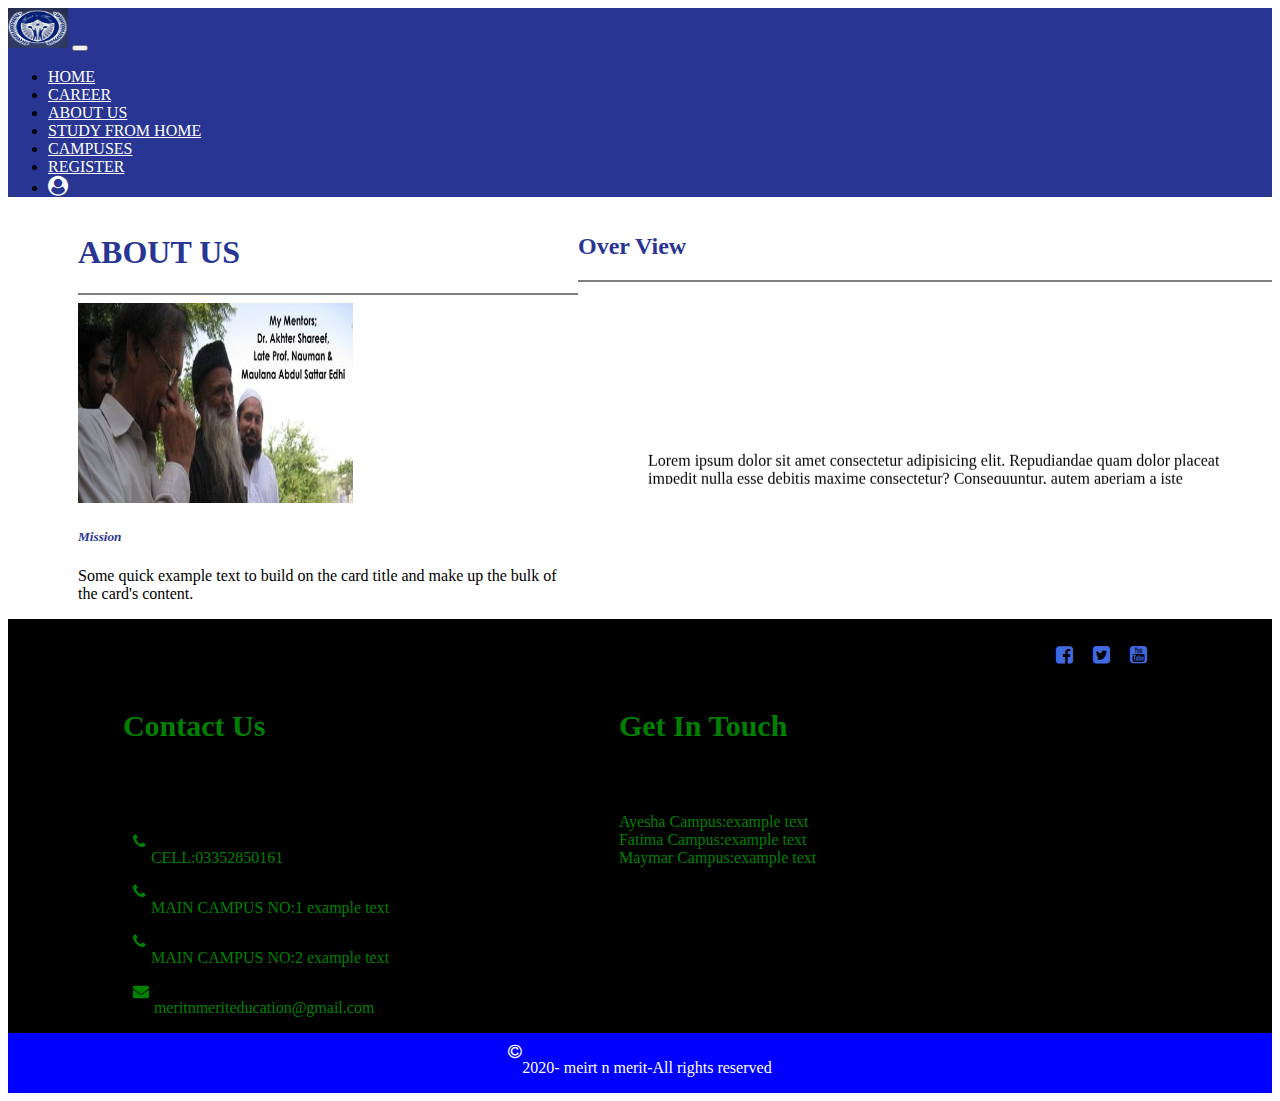
<file: images/about_us.html>
<!DOCTYPE html>
<html lang="en">
<head>
    <meta charset="UTF-8">
    <meta name="viewport" content="width=device-width, initial-scale=1.0">
    <title>Document</title>
    <link rel="stylesheet" href="https://stackpath.bootstrapcdn.com/bootstrap/4.5.0/css/bootstrap.min.css" integrity="sha384-9aIt2nRpC12Uk9gS9baDl411NQApFmC26EwAOH8WgZl5MYYxFfc+NcPb1dKGj7Sk" crossorigin="anonymous">
    <link rel="stylesheet" href="../style.css">
    <link rel="stylesheet" href="https://cdnjs.cloudflare.com/ajax/libs/font-awesome/4.7.0/css/font-awesome.min.css">
</head>
<body>
    <nav class="navbar navbar-expand-lg navbar-light bg-light">
        <a class="navbar-brand" href="#"><img src="logo.jpg" alt=""></a>
        <button class="navbar-toggler" type="button" data-toggle="collapse" data-target="#navbarText" aria-controls="navbarText" aria-expanded="false" aria-label="Toggle navigation">
          <span class="navbar-toggler-icon"></span>
        </button>
        <div class="collapse navbar-collapse" id="navbarText">
            <ul class="navbar-nav mr-auto">
               
              </ul>
          <span class="navbar-text">
            <ul class="navbar-nav mr-auto">
                <li class="nav-item active">
                  <a class="nav-link" href="../index.html">HOME<span class="sr-only">(current)</span></a>
                </li>
                <li class="nav-item">
                  <a class="nav-link" href="career.html">CAREER</a>
                </li>
                <li class="nav-item">
                  <a class="nav-link" href="#">ABOUT US</a>
                </li>
                <li class="nav-item">
                    <a class="nav-link" href="study_from_home.html">STUDY FROM HOME</a>
                  </li>
                  <li class="nav-item">
                    <a class="nav-link" href="campuses.html">CAMPUSES</a>
                  </li>

                  <li class="nav-item">
                    <a class="nav-link" href="images/about_us.html">REGISTER</a>
                  </li>


                  <li class="nav-item">
                    <a class="nav-link" href="images/about_us.html"><i class="fa fa-user-circle" aria-hidden="true"></i></a>
                  </li>
              </ul>
          </span>
        </div>
      </nav>





      <div class="about"> 
        <div > <div class="car">
          <h1>ABOUT US</h1>
          <hr style=" height:2px;border-width:0;color:gray;background-color:gray">
          <div class="card_car" style="width: ">
          <img src="about.jpg"  class="card-img-top" alt="...">
          <div class="card-body">
            <h5 class="card-title">Mission</h5>
            <p class="card-text"> Some quick example text to build on the card title and make up the bulk of the card's content.</p>
          </div>
        </div></div>
      </div>
        <div >
          <h2 id="over">Over View</h2>
          <hr style=" height:2px;border-width:0;color:gray;background-color:gray">
          
        <div class="overview"><div>
          <marquee behavior="scroll" onmouseover="this.stop();"  onmouseout="this.start();" direction="up">
       <p>Lorem ipsum dolor sit amet consectetur adipisicing elit. 
         Repudiandae quam dolor placeat impedit nulla esse debitis 
         maxime consectetur? Consequuntur, autem aperiam a iste 
         reprehenderit suscipit officiis omnis vero exercitationem 
         <br>
         
         
         Lorem ipsum dolor, sit amet consectetur adipisicing elit.
          Modi expedita dolorum eveniet impedit laborum, praesentium 
          voluptate repellendus veritatis corrupti nesciunt quos
           vero laboriosam doloribus odit pariatur, a id! Voluptatibus, <br>
           Lorem ipsum dolor, sit amet consectetur adipisicing elit.
          Modi expedita dolorum eveniet impedit laborum, praesentium 
          voluptate repellendus veritatis corrupti nesciunt quos
           vero laboriosam doloribus odit pariatur, a id! Voluptatibus, esse.
        </p>
          </marquee>

      </div></div></div>
      </div>


      <div class="footer">
        <div class="cont_1">
          <h6>Contact Us</h6>
        <div class="ft_1">
          <div><i class="fa fa-phone" aria-hidden="true"></i></div>
          <div> <p> CELL:03352850161</p></div>
        </div>
      
        <div class="ft_2">
          <div><i class="fa fa-phone" aria-hidden="true"></i></div>
          <div> <p>MAIN CAMPUS NO:1 example text</p></div>
        </div>
      
      
        <div class="ft_3">
          <div><i class="fa fa-phone" aria-hidden="true"></i></div>
          <div> <p>MAIN CAMPUS NO:2 example text</p></div>
        </div>
      
        <div class="ft_4">
          <div><i class="fa fa-envelope" aria-hidden="true"></i></div>
          <div> <p> meritnmeriteducation@gmail.com</p></div>
        </div>
      </div>
      <div class="cont_2">
        <h6>Get In Touch</h6>
      
        <div><p>Ayesha Campus:example text <br>
        Fatima Campus:example text <br>
      Maymar Campus:example text</p></div>
      </div>
      <div class="cont_3">
        <div class="socialmedia">
          <div class="fb"><a href="https://www.facebook.com/pages/Merit-N-Merit-Ayesha-Campus/515050388643199"> <i class="fa fa-facebook-square" aria-hidden="true"></i></a></div>
          <div class="twi"> <a href="#"><i class="fa fa-twitter-square" aria-hidden="true"></i></a></div>
          <div class="you"> <a href="#"><i class="fa fa-youtube-square" aria-hidden="true"></i></a></div>
        </div>
      </div>
      
      
      
      
      
      </div>

      
      
      <div class="footer_2">
        <div class="c_logo">
          <div><i class="fa fa-copyright" aria-hidden="true"></i></div>
          <div> <p>2020- meirt n merit-All rights reserved</p></div>
        </div>
        
      </div>
      
      
      



      <script src="https://code.jquery.com/jquery-3.5.1.slim.min.js" integrity="sha384-DfXdz2htPH0lsSSs5nCTpuj/zy4C+OGpamoFVy38MVBnE+IbbVYUew+OrCXaRkfj" crossorigin="anonymous"></script>
<script src="https://cdn.jsdelivr.net/npm/popper.js@1.16.0/dist/umd/popper.min.js" integrity="sha384-Q6E9RHvbIyZFJoft+2mJbHaEWldlvI9IOYy5n3zV9zzTtmI3UksdQRVvoxMfooAo" crossorigin="anonymous"></script>
<script src="https://stackpath.bootstrapcdn.com/bootstrap/4.5.0/js/bootstrap.min.js" integrity="sha384-OgVRvuATP1z7JjHLkuOU7Xw704+h835Lr+6QL9UvYjZE3Ipu6Tp75j7Bh/kR0JKI" crossorigin="anonymous"></script>
</body>
</html>
</file>
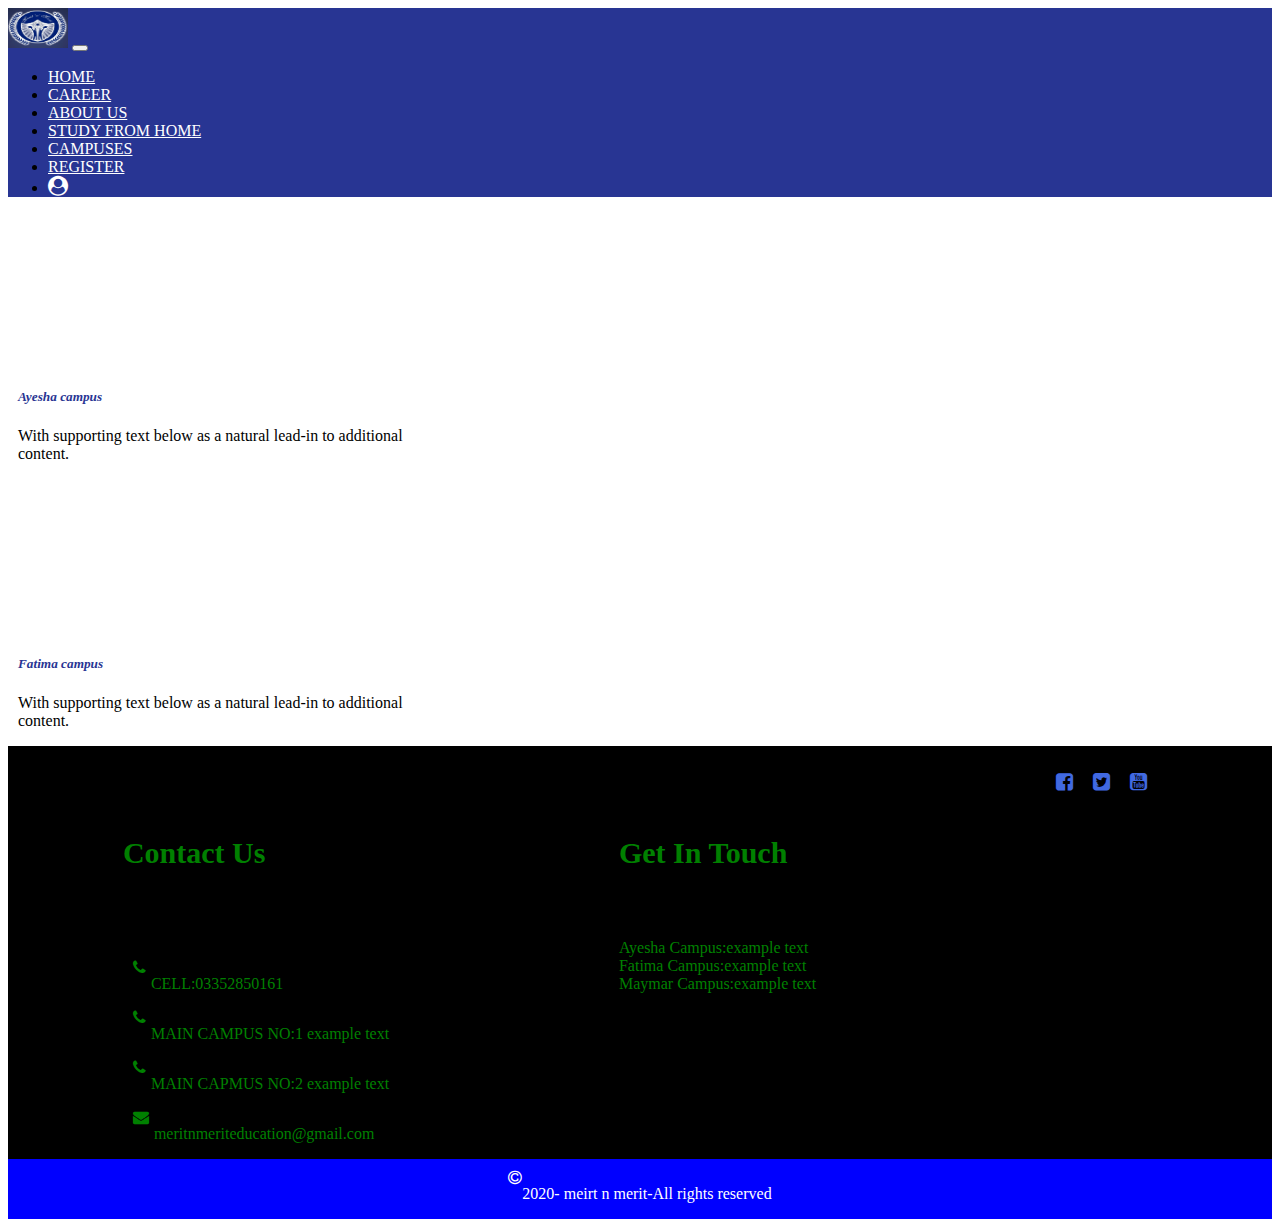
<file: images/campuses.html>
<!DOCTYPE html>
<html lang="en">
<head>
    <meta charset="UTF-8">
    <meta name="viewport" content="width=device-width, initial-scale=1.0">
    <title>Document</title>
    <link rel="stylesheet" href="https://stackpath.bootstrapcdn.com/bootstrap/4.5.0/css/bootstrap.min.css" integrity="sha384-9aIt2nRpC12Uk9gS9baDl411NQApFmC26EwAOH8WgZl5MYYxFfc+NcPb1dKGj7Sk" crossorigin="anonymous">
    <link rel="stylesheet" href="../style.css">
    <link rel="stylesheet" href="https://cdnjs.cloudflare.com/ajax/libs/font-awesome/4.7.0/css/font-awesome.min.css">
</head>
<body>

    <nav class="navbar navbar-expand-lg navbar-light bg-light">
        <a class="navbar-brand" href="#"><img src="logo.jpg" alt=""></a>
        <button class="navbar-toggler" type="button" data-toggle="collapse" data-target="#navbarText" aria-controls="navbarText" aria-expanded="false" aria-label="Toggle navigation">
          <span class="navbar-toggler-icon"></span>
        </button>
        <div class="collapse navbar-collapse" id="navbarText">
            <ul class="navbar-nav mr-auto">
               
              </ul>
          <span class="navbar-text">
            <ul class="navbar-nav mr-auto">
                <li class="nav-item active">
                  <a class="nav-link" href="../index.html">HOME<span class="sr-only">(current)</span></a>
                </li>
                <li class="nav-item">
                  <a class="nav-link" href="career.html">CAREER</a>
                </li>
                <li class="nav-item">
                  <a class="nav-link" href="about_us.html">ABOUT US</a>
                </li>
                <li class="nav-item">
                    <a class="nav-link" href="study_from_home.html">STUDY FROM HOME</a>
                  </li>
                  <li class="nav-item">
                    <a class="nav-link" href="#">CAMPUSES</a>
                  </li>

                  <li class="nav-item">
                    <a class="nav-link" href="images/about_us.html">REGISTER</a>
                  </li>


                  <li class="nav-item">
                    <a class="nav-link" href="images/about_us.html"><i class="fa fa-user-circle" aria-hidden="true"></i></a>
                  </li>
              </ul>
          </span>
        </div>
      </nav>


          
        <div class="mapp">

         <div class="row">
          <div class="col-sm-6">
            <div class="card_map_1">
              <div class="card-body">
                <div><iframe width="100%" height="100%" src="https://www.google.com/maps/embed?pb=!1m18!1m12!1m3!1d115778.09125085028!2d66.96412245829943!3d24.929843526783763!2m3!1f0!2f0!3f0!3m2!1i1024!2i768!4f13.1!3m3!1m2!1s0x3eb33f8ff70108f7%3A0xf62797b2e3704dd2!2sMerit%20&#39;n&#39;%20Merit%20School%20%26%20Institute%20Fatima%20Campus!5e0!3m2!1sen!2s!4v1591373142379!5m2!1sen!2s" width="600" height="450" frameborder="0" style="border:0;" allowfullscreen="" aria-hidden="false"
                   tabindex="0"></iframe></div>
                <h5 class="card-title">Ayesha campus</h5>
                <p class="card-text">With supporting text below as a natural lead-in to additional content.</p>
               
              </div>
            </div>
          </div>
          <div class="col-sm-6">
            <div class="card_map_1">
              <div class="card-body">
                <div><iframe height="100%" width="100%" src="https://www.google.com/maps/embed?pb=!1m14!1m8!1m3!1d57887.08641999925!2d67.0332293!3d24.934015!3m2!1i1024!2i768!4f13.1!3m3!1m2!1s0x3eb338b1b763ad09%3A0x819d53e06fdc195d!2sMerit%20&#39;n&#39;%20Merit%20School%20%26%20Institute!5e0!3m2!1sen!2s!4v1591371997715!5m2!1sen!2s" width="600" height="450" frameborder="0" style="border:0;" allowfullscreen="" aria-hidden="false" 
                  tabindex="0"></iframe></div>
                <h5 class="card-title">Fatima campus</h5>
                <p class="card-text">With supporting text below as a natural lead-in to additional content.</p>
                
              </div>
            </div>
          </div>
        </div>

        </div>


      <div class="footer">
        <div class="cont_1">
          <h6>Contact Us</h6>
        <div class="ft_1">
          <div><i class="fa fa-phone" aria-hidden="true"></i></div>
          <div> <p> CELL:03352850161</p></div>
        </div>
      
        <div class="ft_2">
          <div><i class="fa fa-phone" aria-hidden="true"></i></div>
          <div> <p>MAIN CAMPUS NO:1  example text</p></div>
        </div>
      
      
        <div class="ft_3">
          <div><i class="fa fa-phone" aria-hidden="true"></i></div>
          <div> <p>MAIN CAPMUS NO:2 example text</p></div>
        </div>
      
        <div class="ft_4">
          <div><i class="fa fa-envelope" aria-hidden="true"></i></div>
          <div> <p> meritnmeriteducation@gmail.com</p></div>
        </div>
      </div>
      <div class="cont_2">
        <h6>Get In Touch</h6>
      
        <div><p>Ayesha Campus:example text <br>
        Fatima Campus:example text <br>
      Maymar Campus:example text</p></div>
      </div>
      <div class="cont_3">
        <div class="socialmedia">
          <div class="fb"><a href="https://www.facebook.com/pages/Merit-N-Merit-Ayesha-Campus/515050388643199"> <i class="fa fa-facebook-square" aria-hidden="true"></i></a></div>
          <div class="twi"> <a href="#"><i class="fa fa-twitter-square" aria-hidden="true"></i></a></div>
          <div class="you"> <a href="#"><i class="fa fa-youtube-square" aria-hidden="true"></i></a></div>
        </div>
      </div>
      
      
      
      
      
      </div>


      <div class="footer_2">
        <div class="c_logo">
          <div><i class="fa fa-copyright" aria-hidden="true"></i></div>
          <div> <p>2020- meirt n merit-All rights reserved</p></div>
        </div>
        
      </div>
      
      
      </div>

    






    <script src="https://code.jquery.com/jquery-3.5.1.slim.min.js" integrity="sha384-DfXdz2htPH0lsSSs5nCTpuj/zy4C+OGpamoFVy38MVBnE+IbbVYUew+OrCXaRkfj" crossorigin="anonymous"></script>
<script src="https://cdn.jsdelivr.net/npm/popper.js@1.16.0/dist/umd/popper.min.js" integrity="sha384-Q6E9RHvbIyZFJoft+2mJbHaEWldlvI9IOYy5n3zV9zzTtmI3UksdQRVvoxMfooAo" crossorigin="anonymous"></script>
<script src="https://stackpath.bootstrapcdn.com/bootstrap/4.5.0/js/bootstrap.min.js" integrity="sha384-OgVRvuATP1z7JjHLkuOU7Xw704+h835Lr+6QL9UvYjZE3Ipu6Tp75j7Bh/kR0JKI" crossorigin="anonymous"></script>
</body>
</html>
</file>
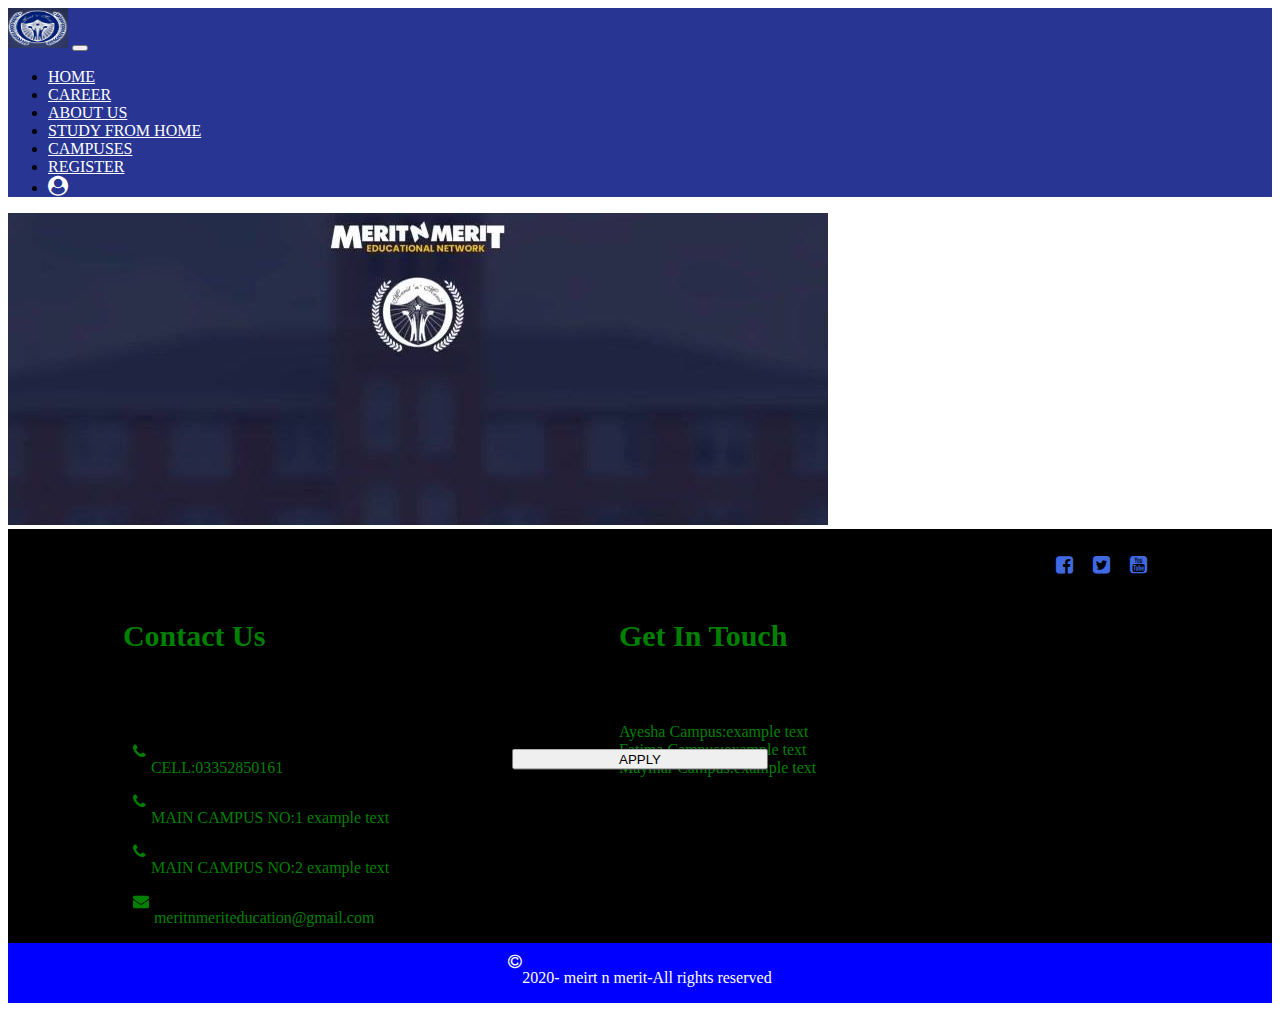
<file: images/career.html>
<!DOCTYPE html>
<html lang="en">
<head>
    <meta charset="UTF-8">
    <meta name="viewport" content="width=device-width, initial-scale=1.0">
    <title>career</title>
    <link rel="stylesheet" href="https://stackpath.bootstrapcdn.com/bootstrap/4.5.0/css/bootstrap.min.css" integrity="sha384-9aIt2nRpC12Uk9gS9baDl411NQApFmC26EwAOH8WgZl5MYYxFfc+NcPb1dKGj7Sk" crossorigin="anonymous">
    <link rel="stylesheet" href="../style.css">
    <link rel="stylesheet" href="https://cdnjs.cloudflare.com/ajax/libs/font-awesome/4.7.0/css/font-awesome.min.css">
</head>
<body>
    <nav class="navbar navbar-expand-lg navbar-light bg-light">
        <a class="navbar-brand" href="#"><img src="logo.jpg" alt=""></a>
        <button class="navbar-toggler" type="button" data-toggle="collapse" data-target="#navbarText" aria-controls="navbarText" aria-expanded="false" aria-label="Toggle navigation">
          <span class="navbar-toggler-icon"></span>
        </button>
        <div class="collapse navbar-collapse" id="navbarText">
            <ul class="navbar-nav mr-auto">
               
              </ul>
          <span class="navbar-text">
            <ul class="navbar-nav mr-auto">
                <li class="nav-item active">
                  <a class="nav-link" href="../index.html">HOME<span class="sr-only">(current)</span></a>
                </li>
                <li class="nav-item">
                  <a class="nav-link" href="#">CAREER</a>
                </li>
                <li class="nav-item">
                  <a class="nav-link" href="about_us.html">ABOUT US</a>
                </li>
                <li class="nav-item">
                    <a class="nav-link" href="study_from_home.html">STUDY FROM HOME</a>
                  </li>
                  <li class="nav-item">
                    <a class="nav-link" href="campuses.html">CAMPUSES</a>
                  </li>


                  <li class="nav-item">
                    <a class="nav-link" href="images/about_us.html">REGISTER</a>
                  </li>


                  <li class="nav-item">
                    <a class="nav-link" href="images/about_us.html"><i class="fa fa-user-circle" aria-hidden="true"></i></a>
                  </li>
              </ul>
          </span>
        </div>
      </nav>



      
      <div>
        <div id="carouselExampleSlidesOnly" class="carousel slide" data-ride="carousel">
          <div class="carousel-inner">
            <div class="carousel-item active">
                <img src="book1.jpg" class="d-block w-100" alt="...">
            </div>
            

          </div>
        </div>
      </div>
      <div class="contain">

      <button type="button" class="btn1 btn-primary">APPLY</button>

      </div>




 



      <div class="footer">
        <div class="cont_1">
          <h6>Contact Us</h6>
        <div class="ft_1">
          <div><i class="fa fa-phone" aria-hidden="true"></i></div>
          <div> <p> CELL:03352850161</p></div>
        </div>
      
        <div class="ft_2">
          <div><i class="fa fa-phone" aria-hidden="true"></i></div>
          <div> <p>MAIN CAMPUS NO:1 example text</p></div>
        </div>
      
      
        <div class="ft_3">
          <div><i class="fa fa-phone" aria-hidden="true"></i></div>
          <div> <p>MAIN CAMPUS NO:2 example text</p></div>
        </div>
      
        <div class="ft_4">
          <div><i class="fa fa-envelope" aria-hidden="true"></i></div>
          <div> <p> meritnmeriteducation@gmail.com</p></div>
        </div>
      </div>
      <div class="cont_2">
        <h6>Get In Touch</h6>
      
        <div><p>Ayesha Campus:example text <br>
        Fatima Campus:example text <br>
      Maymar Campus:example text</p></div>
      </div>
      <div class="cont_3">
        <div class="socialmedia">
          <div class="fb"><a href="https://www.facebook.com/pages/Merit-N-Merit-Ayesha-Campus/515050388643199"> <i class="fa fa-facebook-square" aria-hidden="true"></i></a></div>
          <div class="twi"> <a href="#"><i class="fa fa-twitter-square" aria-hidden="true"></i></a></div>
          <div class="you"> <a href="#"><i class="fa fa-youtube-square" aria-hidden="true"></i></a></div>
        </div>
      </div>
      
      
      
      
      
      </div>


<div class="footer_2">
    <div class="c_logo">
      <div><i class="fa fa-copyright" aria-hidden="true"></i></div>
      <div> <p>2020- meirt n merit-All rights reserved</p></div>
    </div>
    
  </div>





      <script src="https://code.jquery.com/jquery-3.5.1.slim.min.js" integrity="sha384-DfXdz2htPH0lsSSs5nCTpuj/zy4C+OGpamoFVy38MVBnE+IbbVYUew+OrCXaRkfj" crossorigin="anonymous"></script>
<script src="https://cdn.jsdelivr.net/npm/popper.js@1.16.0/dist/umd/popper.min.js" integrity="sha384-Q6E9RHvbIyZFJoft+2mJbHaEWldlvI9IOYy5n3zV9zzTtmI3UksdQRVvoxMfooAo" crossorigin="anonymous"></script>
<script src="https://stackpath.bootstrapcdn.com/bootstrap/4.5.0/js/bootstrap.min.js" integrity="sha384-OgVRvuATP1z7JjHLkuOU7Xw704+h835Lr+6QL9UvYjZE3Ipu6Tp75j7Bh/kR0JKI" crossorigin="anonymous"></script>
</body>
</html>
</file>
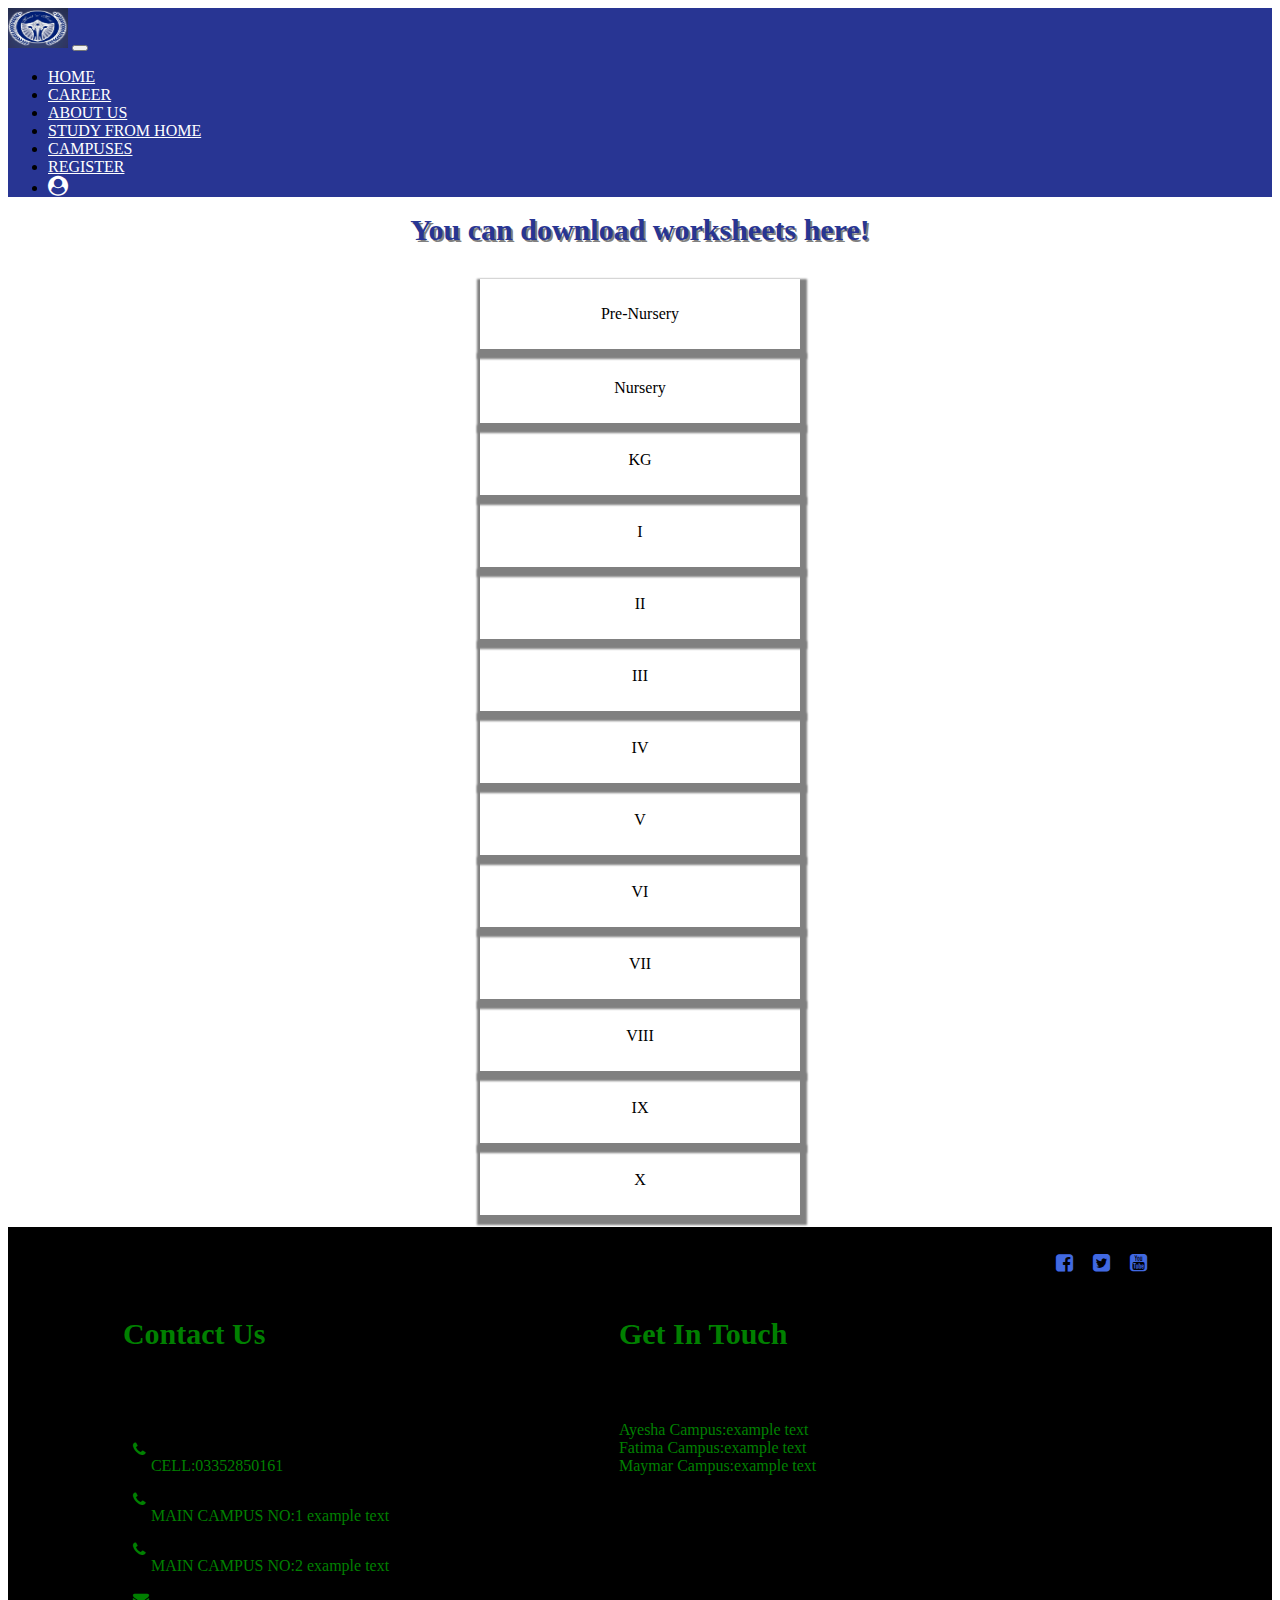
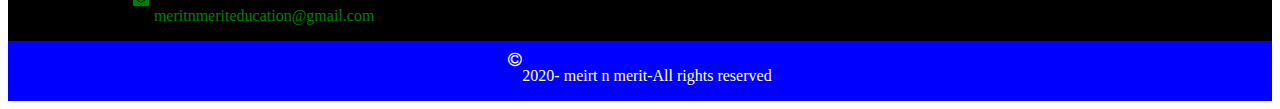
<file: images/study_from_home.html>
<!DOCTYPE html>
<html lang="en">
<head>
    <meta charset="UTF-8">
    <meta name="viewport" content="width=device-width, initial-scale=1.0">
    <title>Document</title>
    <link rel="stylesheet" href="https://stackpath.bootstrapcdn.com/bootstrap/4.5.0/css/bootstrap.min.css" integrity="sha384-9aIt2nRpC12Uk9gS9baDl411NQApFmC26EwAOH8WgZl5MYYxFfc+NcPb1dKGj7Sk" crossorigin="anonymous">
    <link rel="stylesheet" href="../style.css">
    <link rel="stylesheet" href="https://cdnjs.cloudflare.com/ajax/libs/font-awesome/4.7.0/css/font-awesome.min.css">
    <script src="app.js"></script>
</head>
<body>
    <nav class="navbar navbar-expand-lg navbar-light bg-light">
        <a class="navbar-brand" href="#"><img src="logo.jpg" alt=""></a>
        <button class="navbar-toggler" type="button" data-toggle="collapse" data-target="#navbarText" aria-controls="navbarText" aria-expanded="false" aria-label="Toggle navigation">
          <span class="navbar-toggler-icon"></span>
        </button>
        <div class="collapse navbar-collapse" id="navbarText">
            <ul class="navbar-nav mr-auto">
               
              </ul>
          <span class="navbar-text">
            <ul class="navbar-nav mr-auto">
                <li class="nav-item active">
                  <a class="nav-link" href="../index.html">HOME<span class="sr-only">(current)</span></a>
                </li>
                <li class="nav-item">
                  <a class="nav-link" href="career.html">CAREER</a>
                </li>
                <li class="nav-item">
                  <a class="nav-link" href="about_us.html">ABOUT US</a>
                </li>
                <li class="nav-item">
                    <a class="nav-link" href="#">STUDY FROM HOME</a>
                  </li>
                  <li class="nav-item">
                    <a class="nav-link" href="campuses.html">CAMPUSES</a>
                  </li>

                  <li class="nav-item">
                    <a class="nav-link" href="images/about_us.html">REGISTER</a>
                  </li>


                  <li class="nav-item">
                    <a class="nav-link" href="images/about_us.html"><i class="fa fa-user-circle" aria-hidden="true"></i></a>
                  </li>
              </ul>
          </span>
        </div>
      </nav>




      <div>
      
      <div> <h3  class="study">You can download worksheets here!</h3></div>
      <div class="studytab">
        <table class="center" >
          <tr>
            <td> <p>Pre-Nursery</p></td>
          </tr>

          <tr>

            <tr>
              <td> <p>Nursery</p></td>
            </tr>
            <td> <p>KG</p></td>
          </tr>
         
          <tr>
            <td> <p>I</p></td>
          </tr>
          <tr>
            <td> <p>II</p></td>
          </tr>
          <tr>
            <td> <p>III</p></td>
          </tr>

          <tr>
            <td> <p>IV</p></td>
          </tr>

          <tr>
            <td> <p>V</p></td>
          </tr>

          <tr>
            <td> <p>VI</p></td>
          </tr>


          <tr>
            <td> <p>VII</p></td>
          </tr>

          <tr>
            <td> <p>VIII</p></td>
          </tr>

          <tr>
            <td> <p>IX</p></td>
          </tr>

          <tr>
            <td> <p>X</p></td>
          </tr>
        </table>
      </div>



      </div>




      <div class="footer">
        <div class="cont_1">
          <h6>Contact Us</h6>
        <div class="ft_1">
          <div><i class="fa fa-phone" aria-hidden="true"></i></div>
          <div> <p> CELL:03352850161</p></div>
        </div>
      
        <div class="ft_2">
          <div><i class="fa fa-phone" aria-hidden="true"></i></div>
          <div> <p>MAIN CAMPUS NO:1 example text</p></div>
        </div>
      
      
        <div class="ft_3">
          <div><i class="fa fa-phone" aria-hidden="true"></i></div>
          <div> <p> MAIN CAMPUS NO:2 example text</p></div>
        </div>
      
        <div class="ft_4">
          <div><i class="fa fa-envelope" aria-hidden="true"></i></div>
          <div> <p> meritnmeriteducation@gmail.com</p></div>
        </div>
      </div>
      <div class="cont_2">
        <h6>Get In Touch</h6>
      
        <div><p>Ayesha Campus:example text <br>
        Fatima Campus:example text <br>
      Maymar Campus:example text</p></div>
      </div>
      <div class="cont_3">
        <div class="socialmedia">
          <div class="fb"><a href="https://www.facebook.com/pages/Merit-N-Merit-Ayesha-Campus/515050388643199"> <i class="fa fa-facebook-square" aria-hidden="true"></i></a></div>
          <div class="twi"> <a href="#"><i class="fa fa-twitter-square" aria-hidden="true"></i></a></div>
          <div class="you"> <a href="#"><i class="fa fa-youtube-square" aria-hidden="true"></i></a></div>
        </div>
      </div>
      
      
      
      
      
      </div>



      <div class="footer_2">
        <div class="c_logo">
          <div><i class="fa fa-copyright" aria-hidden="true"></i></div>
          <div> <p>2020- meirt n merit-All rights reserved</p></div>
        </div>
        
      </div>
      
      
      </div>







      <script src="https://code.jquery.com/jquery-3.5.1.slim.min.js" integrity="sha384-DfXdz2htPH0lsSSs5nCTpuj/zy4C+OGpamoFVy38MVBnE+IbbVYUew+OrCXaRkfj" crossorigin="anonymous"></script>
<script src="https://cdn.jsdelivr.net/npm/popper.js@1.16.0/dist/umd/popper.min.js" integrity="sha384-Q6E9RHvbIyZFJoft+2mJbHaEWldlvI9IOYy5n3zV9zzTtmI3UksdQRVvoxMfooAo" crossorigin="anonymous"></script>
<script src="https://stackpath.bootstrapcdn.com/bootstrap/4.5.0/js/bootstrap.min.js" integrity="sha384-OgVRvuATP1z7JjHLkuOU7Xw704+h835Lr+6QL9UvYjZE3Ipu6Tp75j7Bh/kR0JKI" crossorigin="anonymous"></script>
</body>
</html>
</file>
<file: style.css>
.navbar{
    background-color:#283593 !important;
    
   
}
.nav-link{
    color: white !important;
}
.navbar a img{
    width: 60px;
    height: 40px;
}
.head1 h3{
    justify-self: center;
}
.maincard{
    display: flex;
    flex-direction: row;
    justify-content: space-around;
    margin-top: 10px;
    flex-wrap: wrap;
}
.card1,.card2,.card3,.card4{
    display: flex;
    box-shadow: 2px 4px 8px grey;
    width: 280px;
    height: 100px;
    padding: 5px 10px 5px 10px;
    align-items: center;
    text-align: center;
    border: 5px solid aquamarine;
    margin-top: 20px;
    
   
}
.card_1,.card_2,.card_3{
    
    width:250px ;
    border-radius: ;

    align-items: center;
    text-align: center;
    justify-content: center;
    margin-top:20px ;
    margin-bottom: 20px;
    


}
.card_1 div p,.fa-book{
    padding-bottom: 20px;

}


.fa-book,.fa-laptop,.fa-gift{
    margin-top: 0px !important;
    font-size: 40px !important;
}
.main_card{
    height: 200px;
    color:white ;
    background-color:  	  #333333;
    display: flex;
    justify-content: space-around;
}
.head1{
    margin-top: 20px;
}
div h3,.head1 h5,.head1 h2{
    color: #283593;
    text-shadow:2px 2px grey;
    text-align: center;
    font-weight: bold;
    font-size: 30px;
}


h5{
   font-weight: bold;
   color: #283593;
   font-style: oblique !important;}
   .btn-primary{
width: 100%;
   }

  .card-img-top{
      height:200px !important;
      width: 275px !important;
  } 
   .card{
       
       width: 280px !important;
       height:auto !important;
       margin-bottom: 20px ;
   }
   .row{
       justify-content: space-around;
   }

   .footer{
       background-color: black;
       color: green;
     
       display: flex;
       justify-content: space-around;
       
   }
    .ft_1{
        padding-top: 20px;
    }
   .ft_1,.ft_2,.ft_3,.ft_4{
       display: flex;
       
   }
   .fa-phone,.fa-envelope{
       margin-left: 10px;
       margin-right: 5px;
   }
   
   .cont_1,.cont_2,.cont_3{
    padding-top: 20px;
   }
   

   .cont_2 h6,.cont_1 h6{
       font-size: 30px;

}
.socialmedia{
    display: flex;
    justify-content: space-around;
}
.fa-facebook-square,.fa-twitter-square,.fa-youtube-square{
    color:RoyalBlue;
    
}
.fa-copyright,.c_logo div p{
    color:white;
}
.footer_2{
    background-color: blue;
    
    

}
.c_logo{

    display: flex;
    justify-content: center;
    text-align: center;
    padding-top: 10px;

}
.fb,.twi,.you{
    font-size: 20px;
    margin:5px 10px 5px 10px  ;
}

@media only screen and (max-width: 600px) {
   .footer{
     flex-direction: column;

   }
   
  }
.imggall{
    margin-bottom: 30px;
}

.about{
    display: flex;
    justify-content: space-around;
    
}



.up div{
        
    margin: 30px 30px 50px 60px;
     
   
    width: 280px;
    font-family: Arial, Helvetica, sans-serif;
    color: grey;
    
 
}
#over{
    color: #283593;
}
.overview,.car{
    
    margin-left: 70px;
    
}
h1{
    font-size: 32px;
    color: #283593;
}
.card_car{
    width: 500px !important;
}

@media only screen and (max-width: 600px) {
    .about{
        display: flex;
        flex-direction: column;
        justify-content: center;
        
    }
    .overview{
        width: 400px;
    }
    
   }


   /* career page */
 
  .btn1{
     align-self: center;
     position: absolute;
     left: 50%;
     
      bottom: 9em;
     width:20% ;
     -ms-transform: translate(-50%, -50%);
  transform: translate(-50%, -50%);
  
 
  }

  @media screen and (min-width: 600px) {
    btn1 {
     position: absolute;
     left: 50%;
     bottom: 20em !important;
     width: 50px;

     -ms-transform: translate(-50%, -50%);
  transform: translate(-50%, -50%);
    }
  }

   /* study form home */
   table.center {
    margin-left: auto;
    margin-right: auto;
  }
  .center{
      margin-top: 10px;
      margin-bottom: 10px;
  }



    .study{
       text-align: center;
       margin-top: 10px;
    
   } 
  .tab{
      border: 2px solid red;
      
      background-color: blanchedalmond;
      
  }
  td{
      
      padding: 10px;
      text-align: center;
      width: 300px;
      box-shadow:2px 5px  2px 5px grey;
  }
   
  .fa-user-circle{
      font-size: 20px !important;
  }

  

.mapp{
    margin-left: 10px;

}
.card_map_1{
    width: 400px;
}
</file>
